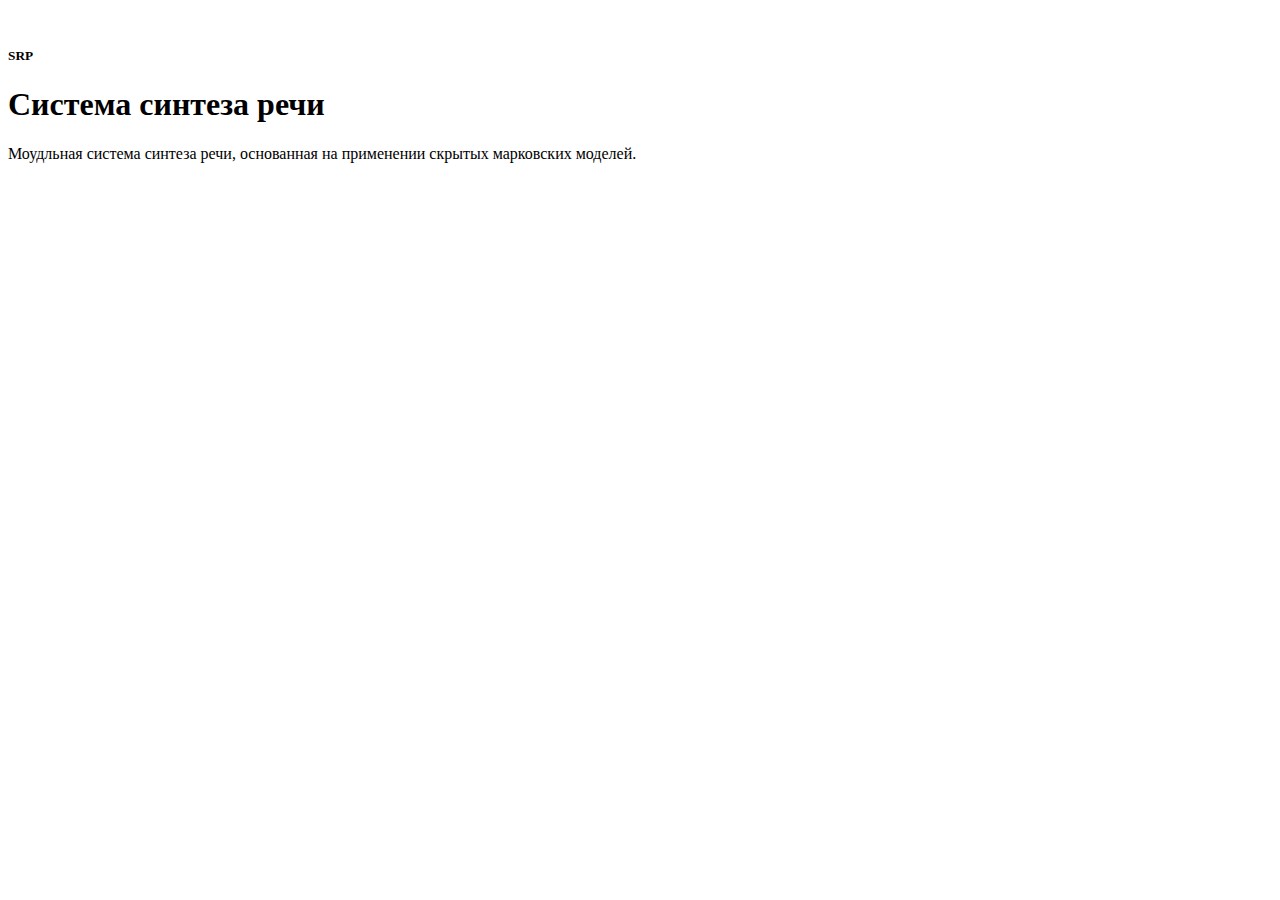
<file: SpeechSite/src/main/resources/templates/site/index.html>
<!DOCTYPE html>
<html style="font-size: 16px;" lang="ru">
<head>
    <meta name="viewport" content="width=device-width, initial-scale=1.0">
    <meta charset="utf-8">
    <meta name="keywords"
          content="​Online music education, ​Music Education, What We Do, ​Performances &amp;amp; Activities, Music School, Music psychology and conducting pedagogy, Contact Us">
    <meta name="description" content="">
    <title>Главная</title>
    <link rel="stylesheet" th:href="@{/css/nicepage.css}" media="screen">
    <link rel="stylesheet" th:href="@{/css/main.css}" media="screen">
    <script class="u-script" type="text/javascript" th:src="@{/script/jquery.js}" defer=""></script>
    <script class="u-script" type="text/javascript" th:src="@{/script/nicepage.js}" defer=""></script>
    <meta name="generator" content="Nicepage 5.9.6, nicepage.com">
    <link id="u-theme-google-font" rel="stylesheet"
          href="https://fonts.googleapis.com/css?family=Roboto+Condensed:300,300i,400,400i,700,700i|Open+Sans:300,300i,400,400i,500,500i,600,600i,700,700i,800,800i">
    <link id="u-page-google-font" rel="stylesheet"
          href="https://fonts.googleapis.com/css?family=Open+Sans:300,300i,400,400i,500,500i,600,600i,700,700i,800,800i|Roboto+Condensed:300,300i,400,400i,700,700i">


    <script type="application/ld+json">{
        "@context": "http://schema.org",
        "@type": "Organization",
        "name": "speechsynhtesis",
        "logo": "images/logo-no-background.png"
    }</script>
    <meta name="theme-color" content="#3e588b">
    <meta property="og:title" content="Главная">
    <meta property="og:type" content="website">
    <meta data-intl-tel-input-cdn-path="intlTelInput/">
</head>
<body data-home-page="Главная.html" data-home-page-title="Главная" class="u-body u-xl-mode" data-lang="ru">
<header th:insert="/site/fragments/header.html :: header"></header>
<section class="u-clearfix u-image u-section-1" id="sec-4aa9">
    <div class="u-clearfix u-sheet u-sheet-1">
        <div class="u-clearfix u-layout-wrap u-layout-wrap-1">
            <div class="u-layout">
                <div class="u-layout-row">
                    <div class="u-container-style u-layout-cell u-left-cell u-size-28-lg u-size-28-xl u-size-31-md u-size-31-sm u-size-31-xs u-layout-cell-1">
                        <div class="u-container-layout u-valign-middle u-container-layout-1">
                            <img class="u-image u-image-1"
                                 th:src="@{/images/logo-black.png}"
                                 data-image-width="592" data-image-height="656">
                        </div>
                    </div>
                    <div class="u-align-left u-container-style u-layout-cell u-right-cell u-size-29-md u-size-29-sm u-size-29-xs u-size-32-lg u-size-32-xl u-layout-cell-2">
                        <div class="u-container-layout u-container-layout-2">
                            <div class="u-align-center u-container-style u-group u-palette-1-base u-group-1">
                                <div class="u-container-layout u-valign-middle u-container-layout-3">
                                    <h5 class="u-custom-font u-text u-text-font u-text-1">SRP</h5>
                                </div>
                            </div>
                            <h1 class="u-custom-font u-font-roboto-condensed u-text u-text-palette-1-base u-text-2">
                                Система синтеза речи<br>
                            </h1>
                            <p class="u-text u-text-3">Моудльная система синтеза речи, основанная на применении скрытых
                                марковских моделей.</p>
                        </div>
                    </div>
                </div>
            </div>
        </div>
    </div>
</section>


<footer th:insert="/site/fragments/footer.html :: footer"></footer>


</body>
</html>
</file>
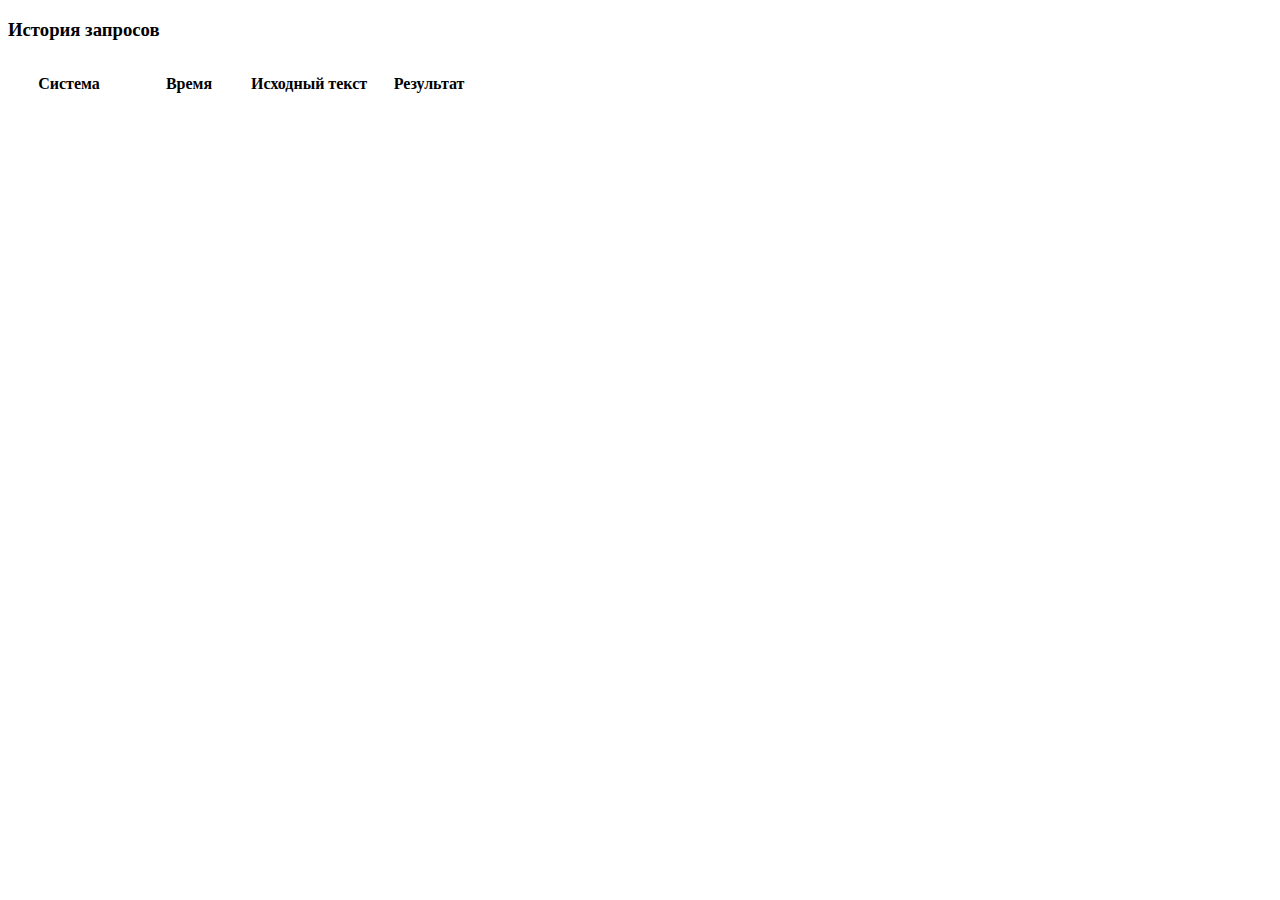
<file: SpeechSite/src/main/resources/templates/site/history.html>
<!DOCTYPE html>
<html style="font-size: 16px;" lang="ru">
<head>
    <meta name="viewport" content="width=device-width, initial-scale=1.0">
    <meta charset="utf-8">
    <meta name="keywords" content="">
    <meta name="description" content="">
    <title>История</title>
    <link rel="stylesheet" th:href="@{/css/nicepage.css}" media="screen">
    <link rel="stylesheet" th:href="@{/css/history.css}" media="screen">
    <script class="u-script" type="text/javascript" th:src="@{/script/jquery.js}" defer=""></script>
    <script class="u-script" type="text/javascript" th:src="@{/script/nicepage.js}" defer=""></script>
    <meta name="generator" content="Nicepage 5.9.6, nicepage.com">
    <link id="u-theme-google-font" rel="stylesheet"
          href="https://fonts.googleapis.com/css?family=Roboto+Condensed:300,300i,400,400i,700,700i|Open+Sans:300,300i,400,400i,500,500i,600,600i,700,700i,800,800i">


    <script type="application/ld+json">{
        "@context": "http://schema.org",
        "@type": "Organization",
        "name": "speechsynhtesis",
        "logo": "images/logo-no-background.png"
    }</script>
    <meta name="theme-color" content="#3e588b">
    <meta property="og:title" content="История">
    <meta property="og:type" content="website">
    <meta data-intl-tel-input-cdn-path="intlTelInput/">
</head>
<body class="u-body u-xl-mode" data-lang="ru">
<header th:insert="/site/fragments/header.html :: header"></header>
<section class="u-align-center u-clearfix u-section-1" id="sec-3d93">
    <div class="u-clearfix u-sheet u-sheet-1">
        <h3 class="u-align-center u-text u-text-default u-text-1">История запросов</h3>
        <div class="u-expanded-width u-table u-table-responsive u-table-1">
            <table class="u-table-entity u-table-entity-1">
                <colgroup>
                    <col width="25%">
                    <col width="25%">
                    <col width="25%">
                    <col width="25%">
                </colgroup>
                <thead class="u-palette-1-dark-1 u-table-header u-table-header-1">
                <tr style="height: 46px;">
                    <th class="u-border-1 u-border-grey-dark-1 u-table-cell">Система</th>
                    <th class="u-border-1 u-border-grey-dark-1 u-table-cell">Время</th>
                    <th class="u-border-1 u-border-grey-dark-1 u-table-cell">Исходный текст</th>
                    <th class="u-border-1 u-border-grey-dark-1 u-table-cell">Результат</th>
                </tr>
                </thead>
                <tbody class="u-table-body">
                <th:block th:each="audio : ${audioList}">
                    <tr style="height: 65px;">
                        <td class="u-border-1 u-border-grey-15 u-table-cell" th:text="${audio.getSystemName()}"></td>
                        <td class="u-border-1 u-border-grey-30 u-table-cell" th:text="${audio.getTime()}"></td>
                        <td class="u-border-1 u-border-grey-30 u-table-cell" th:text="${audio.getRawText()}"></td>
                        <td class="u-border-1 u-border-grey-30 u-table-cell">
                            <a th:href="'/speech/synthesized/' + ${audio.filePath}"
                               th:text="${audio.filePath}"></a>
                        </td>
                    </tr>
                </th:block>
                <th:block th:each="phoneme : ${phonemeList}">
                    <tr style="height: 65px;">
                        <td class="u-border-1 u-border-grey-15 u-table-cell" th:text="${phoneme.getSystemName()}"></td>
                        <td class="u-border-1 u-border-grey-30 u-table-cell" th:text="${phoneme.getTime()}"></td>
                        <td class="u-border-1 u-border-grey-30 u-table-cell" th:text="${phoneme.getRawText()}"></td>
                        <td class="u-border-1 u-border-grey-30 u-table-cell" th:text="${phoneme.phonemes}"></td>
                    </tr>
                </th:block>

                </tbody>
            </table>
        </div>
    </div>
</section>


<footer th:insert="/site/fragments/footer.html :: footer"></footer>

</body>
</html>
</file>
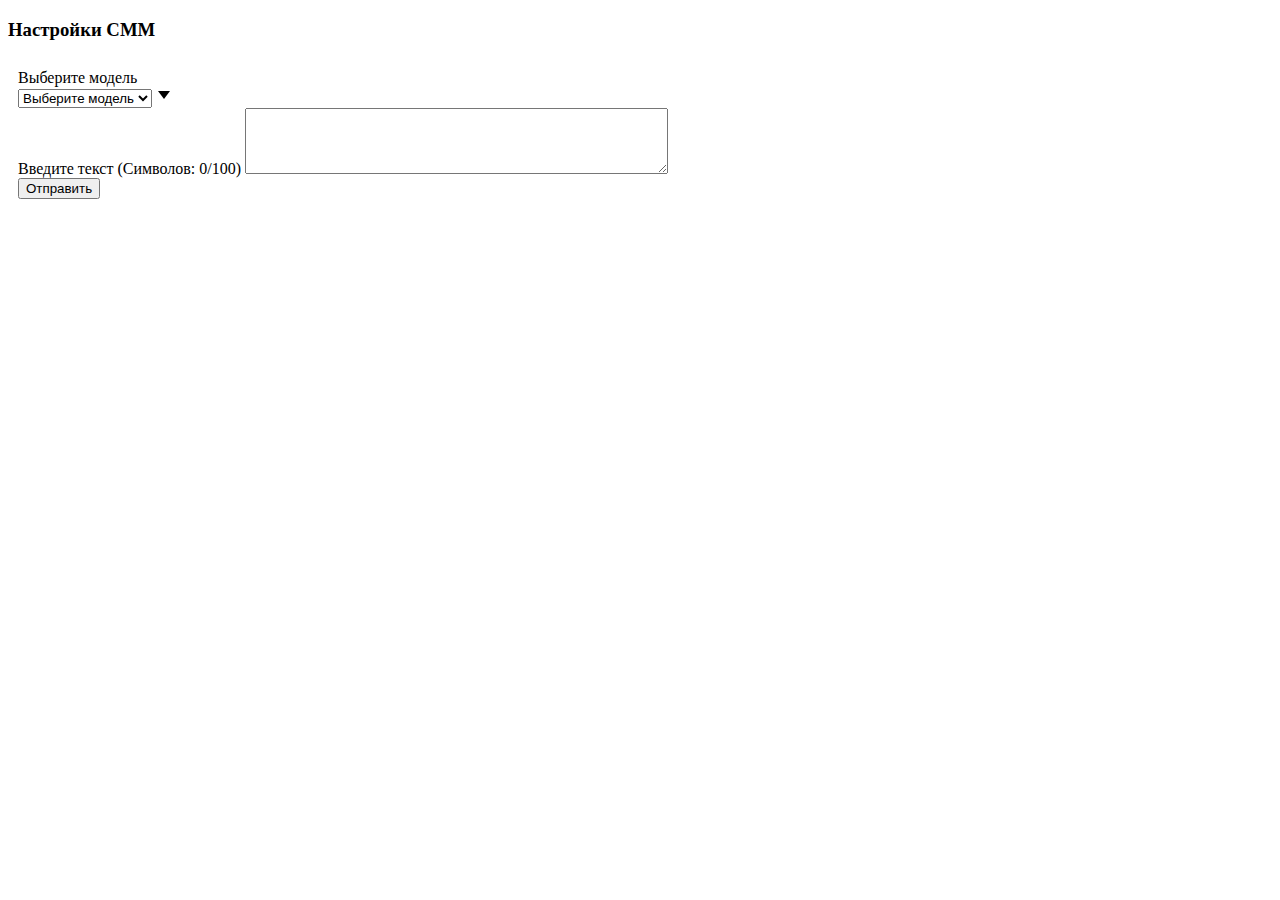
<file: SpeechSite/src/main/resources/templates/site/hmm.html>
<!DOCTYPE html>
<html style="font-size: 16px;" lang="ru">
<head>
    <meta name="viewport" content="width=device-width, initial-scale=1.0">
    <meta charset="utf-8">
    <meta name="keywords" content="MaryTTS, FreeTTS">
    <meta name="description" content="">
    <title>СММ</title>
    <link rel="stylesheet" th:href="@{/css/nicepage.css}" media="screen">
    <link rel="stylesheet" th:href="@{/css/hmm.css}" media="screen">
    <script class="u-script" type="text/javascript" th:src="@{/script/jquery.js}" defer=""></script>
    <script class="u-script" type="text/javascript" th:src="@{/script/nicepage.js}" defer=""></script>
    <script type="text/javascript" th:src="@{/script/hmm_script.js}"></script>
    <meta name="generator" content="Nicepage 5.9.6, nicepage.com">
    <meta name="referrer" content="origin">
    <link id="u-theme-google-font" rel="stylesheet"
          href="https://fonts.googleapis.com/css?family=Roboto+Condensed:300,300i,400,400i,700,700i|Open+Sans:300,300i,400,400i,500,500i,600,600i,700,700i,800,800i">


    <script type="application/ld+json">{
        "@context": "http://schema.org",
        "@type": "Organization",
        "name": "speechsynhtesis",
        "logo": "images/logo-no-background.png"
    }</script>
    <meta name="theme-color" content="#3e588b">
    <meta property="og:title" content="СММ">
    <meta property="og:type" content="website">
    <meta data-intl-tel-input-cdn-path="intlTelInput/">
</head>
<body class="u-body u-xl-mode" data-lang="ru">
<header th:insert="/site/fragments/header.html :: header"></header>
<section class="skrollable u-clearfix u-gradient u-section-1" id="sec-3e97">
    <div class="u-clearfix u-sheet u-sheet-1">
        <h3 class="u-align-center u-text u-text-1">Настройки СММ</h3>
        <div class="u-align-center u-form u-form-1">
            <form action="https://forms.nicepagesrv.com/v2/form/process"
                  class="u-clearfix u-form-spacing-10 u-form-vertical u-inner-form" source="email" name="form"
                  style="padding: 10px;">
                <div class="u-form-group u-form-select u-form-group-1">
                    <label for="select-0ef8" class="u-label">Выберите модель</label>
                    <div class="u-form-select-wrapper">
                        <select id="select-0ef8" name="language" class="u-input u-input-rectangle">
                            <option value="" selected disabled hidden>Выберите модель</option>
                            <th:bloch th:each="model : ${models}">
                                <option th:value="${model.name}" th:text="${model.getNameForSite()}">Item 1</option>
                            </th:bloch>
                        </select>
                        <svg class="u-caret u-caret-svg" version="1.1" id="Layer_1" xmlns="http://www.w3.org/2000/svg"
                             x="0px" y="0px" width="16px" height="16px"
                             viewBox="0 0 16 16" style="fill:currentColor;" xml:space="preserve"><polygon class="st0" points="8,12 2,4 14,4 "></polygon></svg>
                    </div>
                </div>
                <div class="u-form-group u-form-textarea u-form-group-2">
                    <label for="textarea-4b2c" class="u-label" id="textInputLabel">Введите текст (Символов:
                        0/100)</label>
                    <textarea rows="4" cols="50" id="textarea-4b2c" name="textarea" class="u-input u-input-rectangle"
                              required="" maxlength="100"></textarea>
                </div>
                <div class="u-align-left u-form-group">
                    <button type="button" onclick="synthesizeRequest()" class="u-btn u-button-style" id="submit-btn">
                        Отправить
                    </button>
                </div>
            </form>
        </div>
    </div>
</section>
<section class="u-clearfix u-gradient u-section-2" id="sec-result-wait" style="display: none">
    <div class="u-clearfix u-sheet u-sheet-1">
        <h3 class="u-align-center u-text u-text-default u-text-1">Результат обработки</h3>
        <p class="u-align-center u-text u-text-default u-text-2">Пожалуйста, подождите..</p>
        <img class="u-align-center u-image u-image-contain u-image-default u-preserve-proportions u-image-1"
             th:src="@{/images/cupertino_activity_indicator.gif}"
             alt="" data-image-width="512" data-image-height="512">
    </div>
</section>
<section class="skrollable u-align-center u-clearfix u-gradient u-section-3" id="sec-result" style="display: none">
    <div class="u-clearfix u-sheet u-sheet-1">
        <h3 class="u-align-center u-text u-text-default u-text-1">Результат обработки</h3>
        <p class="u-align-center u-text u-text-default u-text-2">Обработка текста успешно проведена</p>
        <blockquote class="u-align-center u-border-8 u-border-black u-text u-text-default u-text-3" id="hmm-result">
            Пример цитаты. Lorem
            ipsum dolor sit amet, consectetur adipiscing elit nullam nunc justo sagittis suscipit ultrices.
        </blockquote>
    </div>
</section>
<footer th:insert="/site/fragments/footer.html :: footer"></footer>
</body>
</html>
</file>
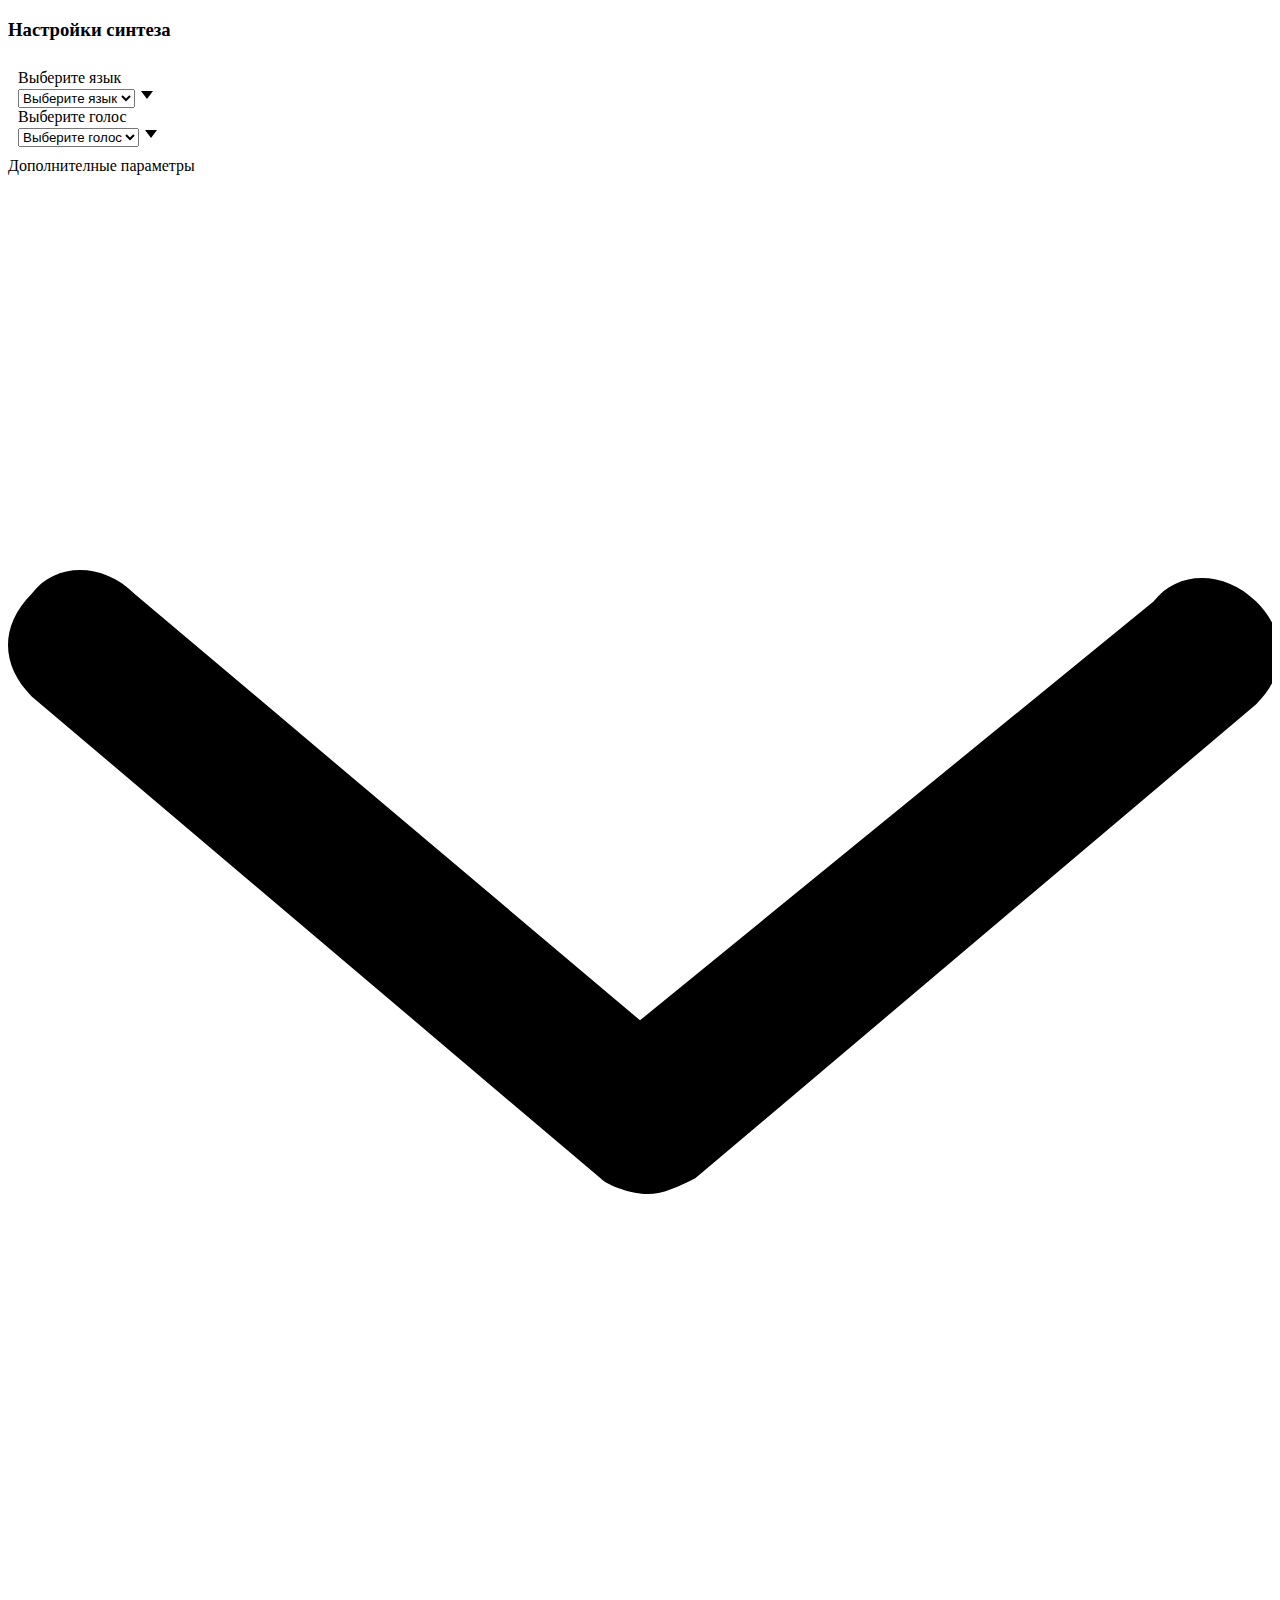
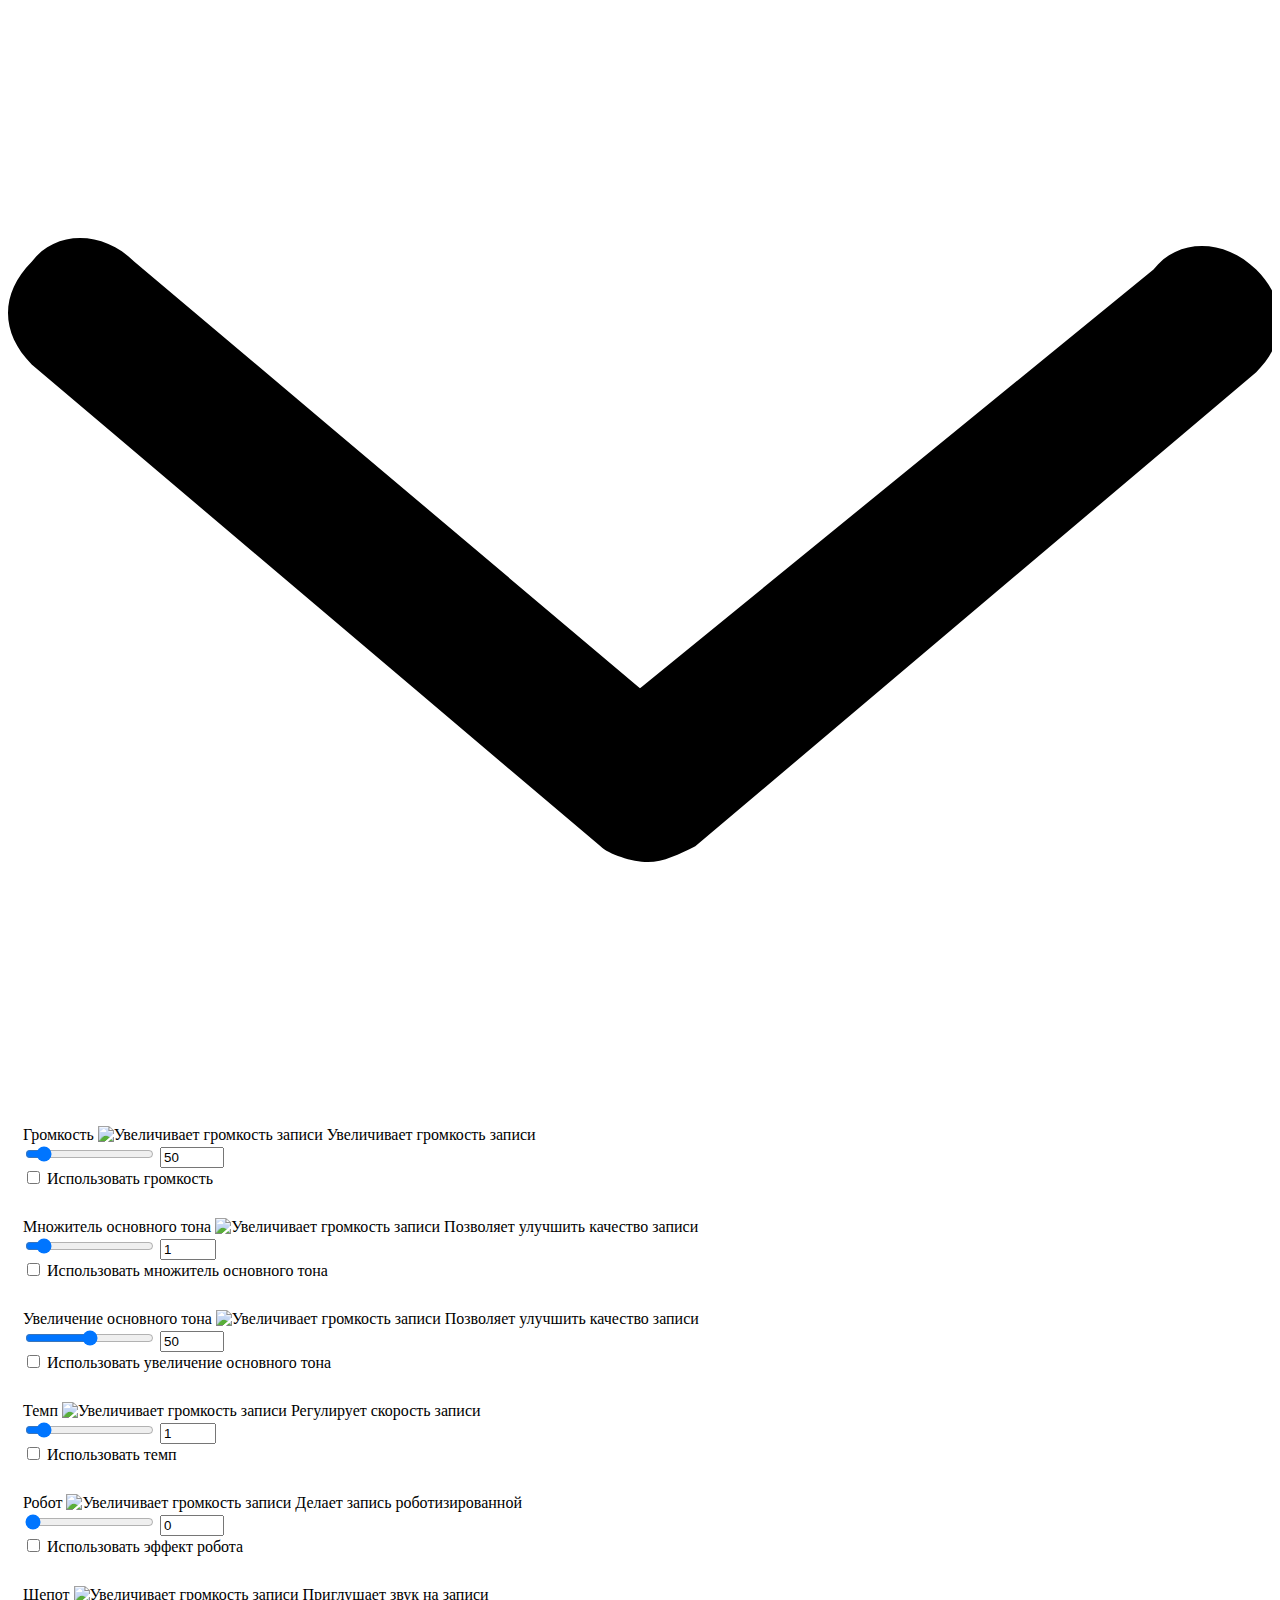
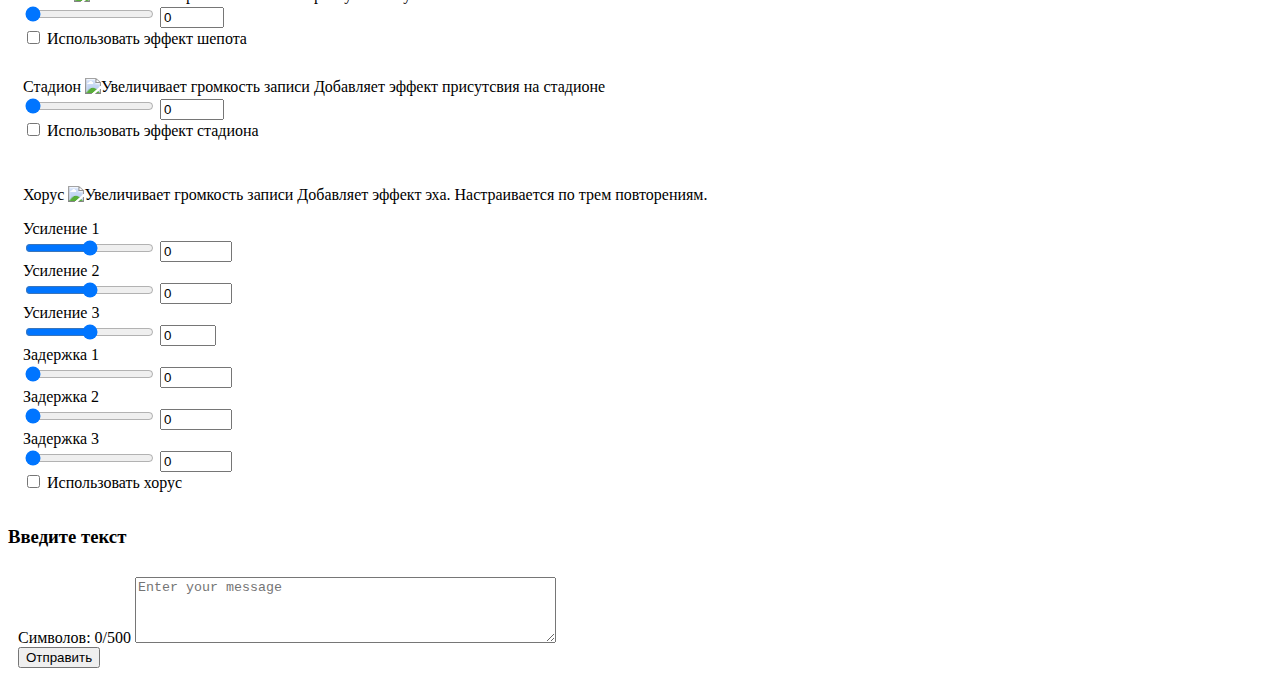
<file: SpeechSite/src/main/resources/templates/site/speech-synthesis.html>
<!DOCTYPE html>
<html style="font-size: 16px;" lang="ru">
<head>
    <meta name="viewport" content="width=device-width, initial-scale=1.0">
    <meta charset="utf-8">
    <meta name="keywords" content="MaryTTS, FreeTTS">
    <meta name="description" content="">
    <title> Синтез речи</title>
    <link rel="stylesheet" th:href="@{/css/nicepage.css}" media="screen">
    <link rel="stylesheet" th:href="@{/css/speech-synthesis.css}" media="screen">
    <script class="u-script" type="text/javascript" th:src="@{/script/jquery.js}" defer=""></script>
    <script class="u-script" type="text/javascript" th:src="@{script/nicepage.js}" defer=""></script>
    <script type="text/javascript" th:src="@{/script/script.js}"></script>
    <meta name="generator" content="Nicepage 5.9.6, nicepage.com">
    <meta name="referrer" content="origin">
    <link id="u-theme-google-font" rel="stylesheet"
          href="https://fonts.googleapis.com/css?family=Roboto+Condensed:300,300i,400,400i,700,700i|Open+Sans:300,300i,400,400i,500,500i,600,600i,700,700i,800,800i">


    <script type="application/ld+json">{
        "@context": "http://schema.org",
        "@type": "Organization",
        "name": "speechsynhtesis",
        "logo": "images/logo-no-background.png"
    }</script>
    <meta name="theme-color" content="#3e588b">
    <meta property="og:title" content="Синтез речи">
    <meta property="og:type" content="website">
    <meta data-intl-tel-input-cdn-path="intlTelInput/">
</head>
<body class="u-body u-xl-mode" data-lang="ru">
<header th:insert="/site/fragments/header.html :: header"></header>
<section class="skrollable u-clearfix u-gradient u-section-1" id="sec-3e97">
    <div class="u-clearfix u-sheet u-sheet-1">
        <h3 class="u-align-center u-text u-text-1">Настройки синтеза</h3>
        <div class="u-align-center u-form u-form-1">
            <form action="https://forms.nicepagesrv.com/v2/form/process"
                  class="u-clearfix u-form-spacing-10 u-form-vertical u-inner-form" source="email" name="form"
                  style="padding: 10px;">
                <div class="u-form-group u-form-select u-form-group-1">
                    <label for="select-0ef8" class="u-label">Выберите язык</label>
                    <div class="u-form-select-wrapper">
                        <select id="select-0ef8" name="language" class="u-input u-input-rectangle"
                                onchange="javascript: dynamicdropdown(this.options[this.selectedIndex].value);">
                            <option value="" selected disabled hidden>Выберите язык</option>
                            <th:block th:each="locale : ${locales}">
                                <option th:text="${locale.getNameForSite()}" th:value="${locale.getName()}"></option>
                            </th:block>
                        </select>
                        <svg class="u-caret u-caret-svg" version="1.1" id="Layer_1" xmlns="http://www.w3.org/2000/svg"
                             xmlns:xlink="http://www.w3.org/1999/xlink" x="0px" y="0px" width="16px" height="16px"
                             viewBox="0 0 16 16" style="fill:currentColor;" xml:space="preserve"><polygon class="st0" points="8,12 2,4 14,4 "></polygon></svg>
                    </div>
                </div>
                <div class="u-form-group u-form-select u-form-group-2">
                    <label for="select-voice" class="u-label">Выберите голос</label>
                    <div class="u-form-select-wrapper">
                        <select id="select-voice" name="voice" class="u-input u-input-rectangle">
                            <option value="" selected disabled hidden>Выберите голос</option>
                        </select>
                        <svg class="u-caret u-caret-svg" version="1.1" id="Layer_1" xmlns="http://www.w3.org/2000/svg"
                             xmlns:xlink="http://www.w3.org/1999/xlink" x="0px" y="0px" width="16px" height="16px"
                             viewBox="0 0 16 16" style="fill:currentColor;" xml:space="preserve"><polygon class="st0" points="8,12 2,4 14,4 "></polygon></svg>
                    </div>
                </div>
                <script th:inline="javascript">

                    function dynamicdropdown(n) {
                        /*<![CDATA[*/

                        const locales = /*[[${locales}]]*/ '';

                        const length = locales.length;

                        for (let i = 0; i < length; i++) {
                            if (n === locales[i].name) {
                                let select = $("#select-voice");
                                select.empty();
                                const voiceNum = locales[i].voices.length;
                                select.append('<option value="" selected disabled hidden>Выберите голос</option>')
                                for (let j = 0; j < voiceNum; j++) {
                                    select.append('<option value="' + locales[i].voices[j].name + '">' + locales[i].voices[j].nameForSite + "</option>");
                                }
                            }
                        }
                        /*]]>*/
                    }
                </script>
            </form>
        </div>
        <div class="u-accordion u-collapsed-by-default u-accordion-1">
            <div class="u-accordion-item">
                <a class="u-accordion-link u-button-style u-text-body-color" id="link-785d" aria-controls="785d"
                   aria-selected="false">
              <span class="u-accordion-link-text">Дополнителные параметры<span class="u-text-body-color"></span>
              </span><span class="u-accordion-link-icon u-icon u-icon-rounded u-palette-1-base u-text-white u-icon-1"><svg
                        class="u-svg-link" preserveAspectRatio="xMidYMin slice" viewBox="0 0 16 16"><use
                        xmlns:xlink="http://www.w3.org/1999/xlink" xlink:href="#svg-1de1"></use></svg><svg
                        class="u-svg-content" viewBox="0 0 16 16" x="0px" y="0px" id="svg-1de1"><path d="M8,10.7L1.6,5.3c-0.4-0.4-1-0.4-1.3,0c-0.4,0.4-0.4,0.9,0,1.3l7.2,6.1c0.1,0.1,0.4,0.2,0.6,0.2s0.4-0.1,0.6-0.2l7.1-6
	c0.4-0.4,0.4-0.9,0-1.3c-0.4-0.4-1-0.4-1.3,0L8,10.7z"></path></svg></span>
                </a>
                <div class="u-accordion-pane u-container-style u-accordion-pane-1" id="785d"
                     aria-labelledby="link-785d">
                    <div class="u-container-layout u-container-layout-1">
                        <div class="u-form u-form-2">
                            <form action="https://forms.nicepagesrv.com/v2/form/process"
                                  class="u-clearfix u-form-spacing-15 u-form-vertical u-inner-form"
                                  style="padding: 15px;" source="email" name="form">
                                <div class="u-form-group u-form-number u-form-number-layout-range-number u-label-top u-form-group-5">
                                    <label for="number-9dc2" class="u-label hover-text">Громкость <img
                                            th:src="@{/images/icons8-tooltip-24.png}" class="hover-text"
                                            alt="Увеличивает громкость записи"/>
                                        <span class="tooltip-text">Увеличивает громкость записи</span>
                                    </label>
                                    <div class="u-input-row" data-value="50">
                                        <input value="1" min="0" max="10" step="0.1" type="range" placeholder=""
                                               name="number"
                                               class="u-input u-input-rectangle u-range u-text-black">
                                        <input type="number" placeholder="" id="maryeffectVolumeamount"
                                               class="u-input u-input-rectangle u-range u-text-black" min="0" max="100"
                                               step="1" value="50">
                                    </div>
                                </div>
                                <div class="u-form-checkbox u-form-group u-label-top">
                                    <input type="checkbox" id="maryeffectVolumeamountcheck" name="checkbox" value="On"
                                           class="u-field-input">
                                    <label for="maryeffectVolumeamountcheck" class="u-field-label">Использовать
                                        громкость</label>
                                </div>
                            </form>
                        </div>
                        <div class="u-expanded-width u-form u-form-3">
                            <form action="https://forms.nicepagesrv.com/v2/form/process"
                                  class="u-clearfix u-form-spacing-15 u-form-vertical u-inner-form"
                                  style="padding: 15px;" source="email" name="form">
                                <div class="u-form-group u-form-number u-form-number-layout-range-number u-label-top u-form-group-8">
                                    <label for="maryeffectF0Scalef0Scale" class="u-label hover-text">Множитель основного
                                        тона <img
                                                th:src="@{/images/icons8-tooltip-24.png}" class="hover-text"
                                                alt="Увеличивает громкость записи"/>
                                        <span class="tooltip-text">Позволяет улучшить качество записи</span></label>
                                    <div class="u-input-row" data-value="1">
                                        <input value="1" min="0" max="10" step="0.1" type="range" placeholder=""
                                               name="number"
                                               class="u-input u-input-rectangle u-range u-text-black">
                                        <input type="number" placeholder="" id="maryeffectF0Scalef0Scale"
                                               class="u-input u-input-rectangle u-range u-text-black" min="0" max="10"
                                               step="1" value="1">
                                    </div>
                                </div>
                                <div class="u-form-checkbox u-form-group u-label-top">
                                    <input type="checkbox" id="maryeffectF0Scalef0Scalecheck" name="checkbox" value="On"
                                           class="u-field-input">
                                    <label for="maryeffectF0Scalef0Scalecheck" class="u-field-label">Использовать
                                        множитель основного
                                        тона</label>
                                </div>
                            </form>
                        </div>
                        <div class="u-expanded-width u-form u-form-4">
                            <form action="https://forms.nicepagesrv.com/v2/form/process"
                                  class="u-clearfix u-form-spacing-15 u-form-vertical u-inner-form"
                                  style="padding: 15px;" source="email" name="form">
                                <div class="u-form-group u-form-number u-form-number-layout-range-number u-label-top u-form-group-11">
                                    <label for="maryeffectF0Addf0Add" class="u-label hover-text">Увеличение основного
                                        тона <img
                                                th:src="@{/images/icons8-tooltip-24.png}" class="hover-text"
                                                alt="Увеличивает громкость записи"/>
                                        <span class="tooltip-text">Позволяет улучшить качество записи</span></label>
                                    <div class="u-input-row" data-value="50">
                                        <input value="0" min="-100" max="100" step="1" type="range" placeholder=""
                                               name="number"
                                               class="u-input u-input-rectangle u-range u-text-black">
                                        <input type="number" placeholder="" id="maryeffectF0Addf0Add"
                                               class="u-input u-input-rectangle u-range u-text-black" min="0" max="100"
                                               step="1" value="50">
                                    </div>
                                </div>
                                <div class="u-form-checkbox u-form-group u-label-top">
                                    <input type="checkbox" id="maryeffectF0Addf0Addcheck" name="checkbox" value="On"
                                           class="u-field-input">
                                    <label for="maryeffectF0Addf0Addcheck" class="u-field-label">Использовать увеличение
                                        основного
                                        тона</label>
                                </div>
                            </form>
                        </div>
                        <div class="u-form u-form-5">
                            <form action="https://forms.nicepagesrv.com/v2/form/process"
                                  class="u-clearfix u-form-spacing-15 u-form-vertical u-inner-form"
                                  style="padding: 15px;" source="email" name="form">
                                <div class="u-form-group u-form-number u-form-number-layout-range-number u-label-top u-form-group-14">
                                    <label for="maryeffectRatedurScale" class="u-label hover-text">Темп <img
                                            th:src="@{/images/icons8-tooltip-24.png}" class="hover-text"
                                            alt="Увеличивает громкость записи"/>
                                        <span class="tooltip-text">Регулирует скорость записи</span></label>
                                    <div class="u-input-row" data-value="1">
                                        <input value="1" min="0" max="10" step="1" type="range" placeholder=""
                                               name="number"
                                               class="u-input u-input-rectangle u-range u-text-black">
                                        <input type="number" placeholder="" id="maryeffectRatedurScale"
                                               class="u-input u-input-rectangle u-range u-text-black" min="0" max="10"
                                               step="1" value="1">
                                    </div>
                                </div>
                                <div class="u-form-checkbox u-form-group u-label-top">
                                    <input type="checkbox" id="maryeffectRatedurScalecheck" name="checkbox" value="On"
                                           class="u-field-input">
                                    <label for="maryeffectRatedurScalecheck" class="u-field-label">Использовать
                                        темп </label>
                                </div>
                            </form>
                        </div>
                        <div class="u-expanded-width u-form u-form-6">
                            <form action="https://forms.nicepagesrv.com/v2/form/process"
                                  class="u-clearfix u-form-spacing-15 u-form-vertical u-inner-form"
                                  style="padding: 15px;" source="email" name="form">
                                <div class="u-form-group u-form-number u-form-number-layout-range-number u-label-top u-form-group-17">
                                    <label for="maryeffectRobotamount" class="u-label hover-text">Робот <img
                                            th:src="@{/images/icons8-tooltip-24.png}" class="hover-text"
                                            alt="Увеличивает громкость записи"/>
                                        <span class="tooltip-text">Делает запись роботизированной</span></label>
                                    <div class="u-input-row" data-value="0">
                                        <input value="0" min="0" max="100" step="1" type="range" placeholder=""
                                               name="number"
                                               class="u-input u-input-rectangle u-range u-text-black">
                                        <input type="number" placeholder="" id="maryeffectRobotamount"
                                               class="u-input u-input-rectangle u-range u-text-black" min="0" max="100"
                                               step="1" value="0">
                                    </div>
                                </div>
                                <div class="u-form-checkbox u-form-group u-label-top">
                                    <input type="checkbox" id="maryeffectRobotamountcheck" name="checkbox" value="On"
                                           class="u-field-input">
                                    <label for="maryeffectRobotamountcheck" class="u-field-label">Использовать эффект
                                        робота</label>
                                </div>
                            </form>
                        </div>
                        <div class="u-expanded-width u-form u-form-7">
                            <form action="https://forms.nicepagesrv.com/v2/form/process"
                                  class="u-clearfix u-form-spacing-15 u-form-vertical u-inner-form"
                                  style="padding: 15px;" source="email" name="form">
                                <div class="u-form-group u-form-number u-form-number-layout-range-number u-label-top u-form-group-20">
                                    <label for="maryeffectWhisperamount" class="u-label hover-text">Шепот <img
                                            th:src="@{/images/icons8-tooltip-24.png}" class="hover-text"
                                            alt="Увеличивает громкость записи"/>
                                        <span class="tooltip-text">Приглушает звук на записи</span></label>
                                    <div class="u-input-row" data-value="0">
                                        <input value="0" min="0" max="100" step="1" type="range" placeholder=""
                                               name="number"
                                               class="u-input u-input-rectangle u-range u-text-black">
                                        <input type="number" placeholder="" id="maryeffectWhisperamount"
                                               class="u-input u-input-rectangle u-range u-text-black" min="0" max="100"
                                               step="1" value="0">
                                    </div>
                                </div>
                                <div class="u-form-checkbox u-form-group u-label-top">
                                    <input type="checkbox" id="maryeffectWhisperamountcheck" name="checkbox" value="On"
                                           class="u-field-input">
                                    <label for="maryeffectWhisperamountcheck" class="u-field-label">Использовать эффект
                                        шепота</label>
                                </div>
                            </form>
                        </div>
                        <div class="u-expanded-width u-form u-form-8">
                            <form action="https://forms.nicepagesrv.com/v2/form/process"
                                  class="u-clearfix u-form-spacing-15 u-form-vertical u-inner-form"
                                  style="padding: 15px;" source="email" name="form">
                                <div class="u-form-group u-form-number u-form-number-layout-range-number u-label-top u-form-group-23">
                                    <label for="maryeffectStadiumamount" class="u-label hover-text">Стадион <img
                                            th:src="@{/images/icons8-tooltip-24.png}" class="hover-text"
                                            alt="Увеличивает громкость записи"/>
                                        <span class="tooltip-text">Добавляет эффект присутсвия на стадионе</span></label>
                                    <div class="u-input-row" data-value="0">
                                        <input value="0" min="0" max="100" step="1" type="range" placeholder=""
                                               name="number"
                                               class="u-input u-input-rectangle u-range u-text-black">
                                        <input type="number" placeholder="" id="maryeffectStadiumamount"
                                               class="u-input u-input-rectangle u-range u-text-black" min="0" max="100"
                                               step="1" value="0">
                                    </div>
                                </div>
                                <div class="u-form-checkbox u-form-group u-label-top">
                                    <input type="checkbox" id="maryeffectStadiumamountcheck" name="checkbox" value="On"
                                           class="u-field-input">
                                    <label for="maryeffectStadiumamountcheck" class="u-field-label">Использовать эффект
                                        стадиона</label>
                                </div>
                            </form>
                        </div>
                        <div class="u-expanded-width u-form u-form-9">
                            <form action="https://forms.nicepagesrv.com/v2/form/process"
                                  class="u-clearfix u-form-spacing-15 u-form-vertical u-inner-form"
                                  style="padding: 15px;" source="email" name="form">
                                <p class="u-form-group u-form-text u-text u-text-2 hover-text">Хорус <img
                                        th:src="@{/images/icons8-tooltip-24.png}" class="hover-text"
                                        alt="Увеличивает громкость записи"/>
                                    <span class="tooltip-text">Добавляет эффект эха. Настраивается по трем повторениям.</span>
                                </p>
                                <div class="u-form-group u-form-number u-form-number-layout-range-number u-label-top u-form-group-27">
                                    <label for="number-9dc2" class="u-label">Усиление 1</label>
                                    <div class="u-input-row" data-value="0">
                                        <input value="0" min="-1" max="1" step="0.1" type="range" placeholder=""
                                               id="number-9dc2" name="number"
                                               class="u-input u-input-rectangle u-range u-text-black">
                                        <input type="number" placeholder="" id="maryeffectChorusamp1"
                                               class="u-input u-input-rectangle u-range u-text-black" min="-1" max="1"
                                               step="0.1" value="0">
                                    </div>
                                </div>
                                <div class="u-form-group u-form-number u-form-number-layout-range-number u-label-top u-form-group-28">
                                    <label for="range-4505" class="u-label">Усиление 2</label>
                                    <div class="u-input-row" data-value="0">
                                        <input value="0" min="-1" max="1" step="0.1" type="range" placeholder=""
                                               id="range-4505" name="range" class="u-input u-range">
                                        <input type="number" placeholder="" id="maryeffectChorusamp2"
                                               class="u-input u-input-rectangle u-range u-text-black" min="-1" max="1"
                                               step="0.1" value="0">
                                    </div>
                                </div>
                                <div class="u-form-group u-form-number u-form-number-layout-range-number u-label-top u-form-group-29">
                                    <label for="range-9022" class="u-label">Усиление 3</label>
                                    <div class="u-input-row" data-value="0">
                                        <input value="0" min="-1" max="1" step="0.1" type="range" placeholder=""
                                               id="range-9022" name="range-1" class="u-input u-range">
                                        <input type="number" placeholder="" id="maryeffectChorusamp3"
                                               class="u-input u-input-rectangle u-range u-text-black" min="-1" max="1"
                                               step="1" value="0">
                                    </div>
                                </div>
                                <div class="u-form-group u-form-number u-form-number-layout-range-number u-label-top u-form-group-30">
                                    <label for="range-e47e" class="u-label">Задержка 1</label>
                                    <div class="u-input-row" data-value="0">
                                        <input value="0" min="0" max="1000" step="1" type="range" placeholder=""
                                               id="range-e47e" name="range-2" class="u-input u-range">
                                        <input type="number" placeholder="" id="maryeffectChorusdelay1"
                                               class="u-input u-input-rectangle u-range u-text-black" min="0" max="1000"
                                               step="1" value="0">
                                    </div>
                                </div>
                                <div class="u-form-group u-form-number u-form-number-layout-range-number u-label-top u-form-group-31">
                                    <label for="range-d3ef" class="u-label">Задержка 2</label>
                                    <div class="u-input-row" data-value="0">
                                        <input value="0" min="0" max="1000" step="1" type="range" placeholder=""
                                               id="range-d3ef" name="range-3" class="u-input u-range">
                                        <input type="number" placeholder="" id="maryeffectChorusdelay2"
                                               class="u-input u-input-rectangle u-range u-text-black" min="0" max="1000"
                                               step="1" value="0">
                                    </div>
                                </div>
                                <div class="u-form-group u-form-number u-form-number-layout-range-number u-label-top u-form-group-32">
                                    <label for="range-8280" class="u-label">Задержка 3</label>
                                    <div class="u-input-row" data-value="0">
                                        <input value="0" min="0" max="1000" step="1" type="range" placeholder=""
                                               id="range-8280" name="range-4" class="u-input u-range">
                                        <input type="number" placeholder="" id="maryeffectChorusdelay3"
                                               class="u-input u-input-rectangle u-range u-text-black" min="0" max="1000"
                                               step="1" value="0">
                                    </div>
                                </div>
                                <div class="u-form-checkbox u-form-group u-label-top u-form-group-33">
                                    <input type="checkbox" id="checkbox-a569" name="checkbox" value="On"
                                           class="u-field-input">
                                    <label for="checkbox-a569" class="u-field-label">Использовать хорус</label>
                                </div>
                            </form>
                        </div>
                    </div>
                </div>
            </div>
        </div>
    </div>
</section>
<section class="u-align-center u-clearfix u-gradient u-section-2" id="sec-0342">
    <div class="u-clearfix u-sheet u-sheet-1">
        <h3 class="u-align-center u-text u-text-default u-text-1">Введите текст</h3>
        <div class="u-align-center u-expanded-width-xs u-form u-form-1">
            <form action="https://forms.nicepagesrv.com/v2/form/process"
                  class="u-clearfix u-form-spacing-10 u-form-vertical u-inner-form" style="padding: 10px" source="email"
                  name="form">
                <div class="u-form-group u-form-message">
                    <label for="textInput" class="u-label" id="textInputLabel">Символов: 0/500</label>
                    <textarea id="textInput" placeholder="Enter your message" rows="4" cols="50"
                              name="message"
                              class="u-input u-input-rectangle" required="" maxlength="500"></textarea>
                </div>
                <div class="u-align-left u-form-group">
                    <button type="button" onclick="synthesizeRequest()" class="u-btn u-button-style" id="submit-btn">
                        Отправить
                    </button>
                </div>
            </form>
        </div>
    </div>
</section>
<section class="u-clearfix u-gradient u-section-3" id="sec-result-wait" style="display: none">
    <div class="u-clearfix u-sheet u-sheet-1">
        <h3 class="u-align-center u-text u-text-default u-text-1">Результат синтеза</h3>
        <p class="u-align-center u-text u-text-default u-text-2">Пожалуйста, подождите..</p>
        <img class="u-align-center u-image u-image-contain u-image-default u-preserve-proportions u-image-1"
             th:src="@{/images/cupertino_activity_indicator.gif}" alt="" data-image-width="512" data-image-height="512">
    </div>
</section>
<section class="skrollable u-align-center u-clearfix u-gradient u-section-4" id="sec-result" style="display: none">
    <div class="u-clearfix u-sheet u-sheet-1">
        <h3 class="u-align-center u-text u-text-default u-text-1">Результат синтеза</h3>
        <p class="u-align-center u-text u-text-default u-text-2">Запись успешно синтезирована</p>
        <div class="u-clearfix u-custom-html u-expanded-width u-custom-html-1" data-animation-name=""
             data-animation-duration="0" data-animation-direction="">
            <audio id="audioOutput" style="width: 75%" controls=""></audio>
        </div>
    </div>
</section>


<footer th:insert="/site/fragments/footer.html :: footer"></footer>

</body>
</html>
</file>
